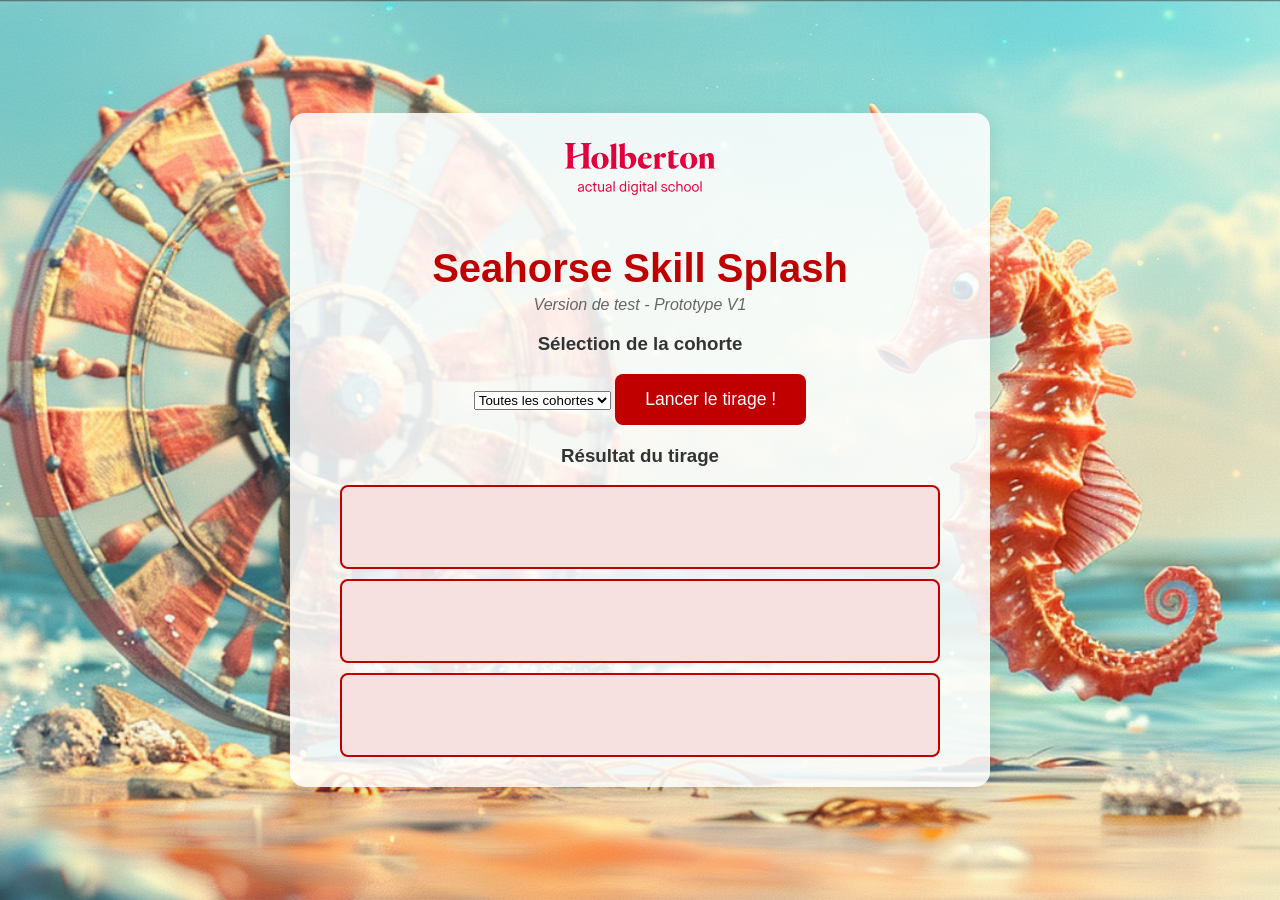
<file: Seahorse_skills_splash/index.html>
<!DOCTYPE html>
<html lang="fr">
<head>
    <meta charset="UTF-8">
    <meta name="viewport" content="width=device-width, initial-scale=1.0">
    <title>Seahorse Skill Splash V1</title>
    <link rel="stylesheet" href="style.css">
</head>
<body>
    <div class="container">
        <img src="holberton-logo.svg" alt="Logo de Holberton School" class="logo">
        <h1>Seahorse Skill Splash</h1>
        <p>Version de test - Prototype V1</p>
        <div class="controls">
            <h3>Sélection de la cohorte</h3>
            <select id="cohorte-select">
                <option value="all">Toutes les cohortes</option>
                <option value="26">Cohorte 26</option>
                <option value="27">Cohorte 27</option>
                <option value="28">Cohorte 28</option>
            </select>
            <button id="draw-button">Lancer le tirage !</button>
        </div>
        <div class="result-display">
            <h3>Résultat du tirage</h3>
            <div id="drawn-student-display" class="result-box">
                </div>
            <div id="drawn-challenge-type-display" class="result-box">
                </div>
            <div id="drawn-challenge-display" class="result-box">
                </div>
        </div>
    </div>
    <script src="script.js"></script>
</body>
</html>
</file>
<file: Seahorse_skills_splash/style.css>
body {
    font-family: 'Arial', sans-serif;
    display: flex;
    justify-content: center;
    align-items: center;
    min-height: 100vh;
    margin: 0;
    color: #333;
    text-align: center;
    background-image: url('seahorse-banner.png');
    background-size: cover;
    background-position: center;
    background-repeat: no-repeat;
    background-attachment: fixed;
}
body::before {
    content: '';
    position: absolute;
    top: 0;
    left: 0;
    width: 100%;
    height: 100%;
    z-index: 1;
}
.container {
    background-color: rgba(255, 255, 255, 0.85);
    padding: 30px 50px;
    border-radius: 15px;
    box-shadow: 0 6px 20px rgba(0, 0, 0, 0.1);
    width: 90%;
    max-width: 600px;
    position: relative;
    z-index: 2;
}
.logo {
    max-width: 150px;
    margin-bottom: 20px;
}
h1 {
    color: #C00000;
    margin-bottom: 5px;
    font-size: 2.5em;
    font-weight: 700;
}
p {
    color: #666;
    font-style: italic;
    margin-top: 0;
}
.controls {
    margin-bottom: 20px;
}
#draw-button {
    background-color: #C00000;
    color: white;
    padding: 15px 30px;
    border: none;
    border-radius: 8px;
    cursor: pointer;
    font-size: 1.1em;
    transition: background-color 0.3s, transform 0.2s;
}
#draw-button:hover {
    background-color: #A00000;
    transform: translateY(-2px);
}
.result-display {
    margin-top: 20px;
}
.result-box {
    background-color: #f7e0e0;
    border: 2px solid #C00000;
    color: #C00000;
    padding: 15px;
    margin-top: 10px;
    border-radius: 8px;
    font-size: 1.2em;
    font-weight: bold;
    min-height: 50px;
    display: flex;
    align-items: center;
    justify-content: center;
    animation: fadeIn 0.8s ease-in-out;
}
@keyframes fadeIn {
    from {
        opacity: 0;
        transform: translateY(-10px);
    }
    to {
        opacity: 1;
        transform: translateY(0);
    }
}
</file>
